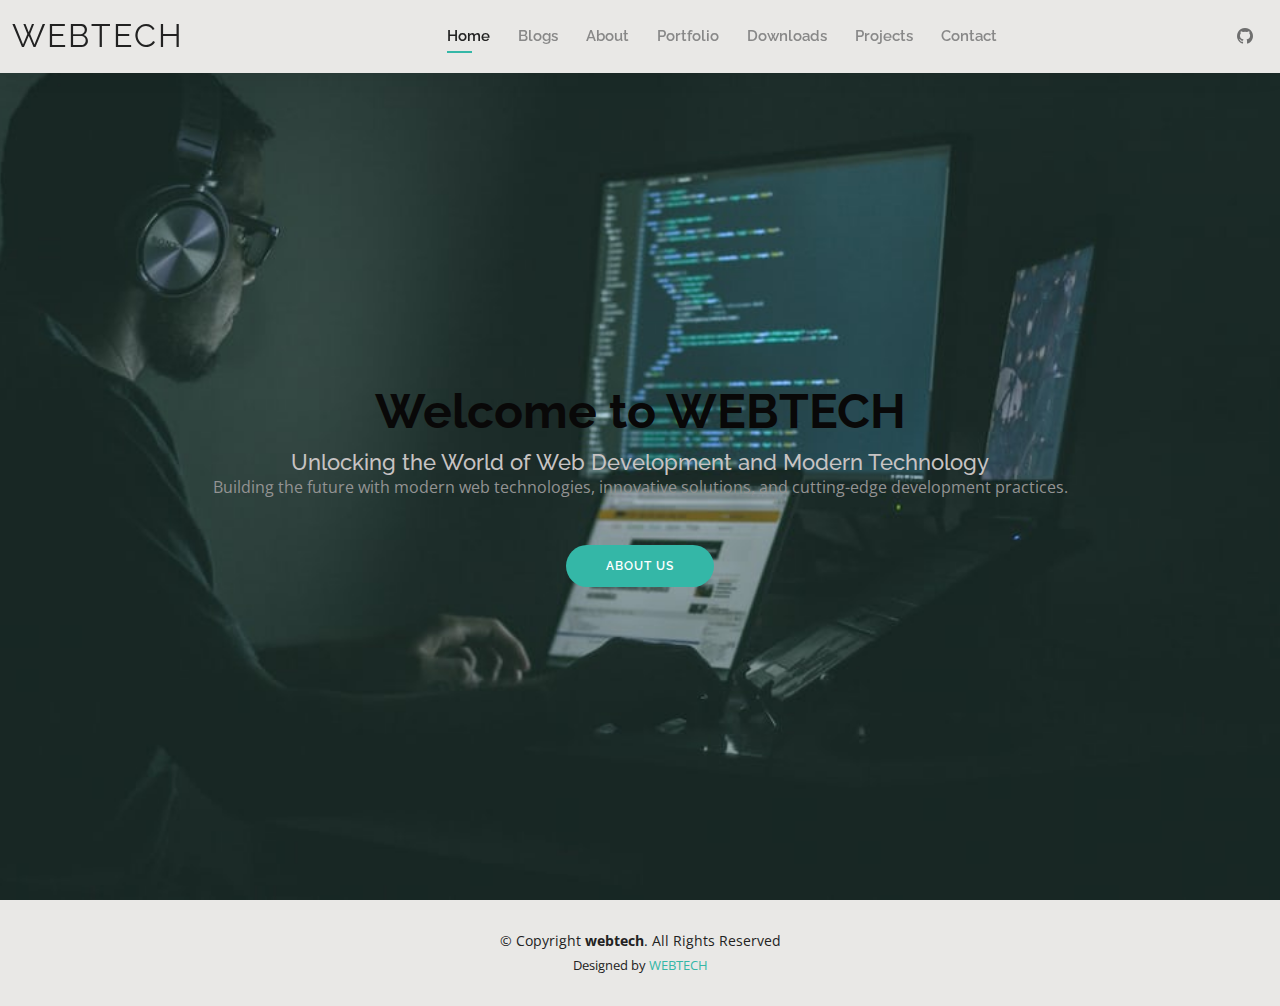
<file: index.html>
<!DOCTYPE html>
<html lang="en">

<head>
  <meta charset="utf-8">
  <meta content="width=device-width, initial-scale=1.0" name="viewport">

  <title>webtech</title>
  <meta content="" name="description">
  <meta content="" name="keywords">

  <!-- Favicons -->
  <link href="assets/img/logo1.jpg" rel="icon">
  <!-- <link href="assets/img/apple-touch-icon.png" rel="apple-touch-icon"> -->

  <!-- Google Fonts -->
  <link href="https://fonts.googleapis.com/css?family=Open+Sans:300,300i,400,400i,600,600i,700,700i|Raleway:300,300i,400,400i,500,500i,600,600i,700,700i|Poppins:300,300i,400,400i,500,500i,600,600i,700,700i" rel="stylesheet">

  <!-- Vendor CSS Files -->
  <link href="assets/vendor/aos/aos.css" rel="stylesheet">
  <link href="assets/vendor/bootstrap/css/bootstrap.min.css" rel="stylesheet">
  <link href="assets/vendor/bootstrap-icons/bootstrap-icons.css" rel="stylesheet">
  <link href="assets/vendor/boxicons/css/boxicons.min.css" rel="stylesheet">
  <link href="assets/vendor/glightbox/css/glightbox.min.css" rel="stylesheet">
  <link href="assets/vendor/swiper/swiper-bundle.min.css" rel="stylesheet">

  <!-- Template Main CSS File -->
  <link href="assets/css/style.css" rel="stylesheet">
</head>

<body>

  <!-- ======= Header ======= -->
  <header id="header" class="fixed-top">
    <div class="container-fluid d-flex justify-content-between align-items-center">

      <h1 class="logo me-auto me-lg-0"><a href="index.html">webtech</a></h1>

      <nav id="navbar" class="navbar order-last order-lg-0">
        <ul>
          <li><a class="active" href="index.html">Home</a></li>
          <li><a href="Blogs.html">Blogs</a></li>
          <li><a href="about.html">About</a></li>
          <li><a href="Portfolio.html">Portfolio</a></li>
          <!-- <li><a href="resume.html">Resume</a></li> -->
          <li><a href="Downloads.html">Downloads</a></li>
          <li><a href="Projects.html">Projects</a></li>
          <!-- <li><a  href="Resource.html">Resource</a></li> -->
          <li><a href="contact.html">Contact</a></li>
        </ul>
        <i class="bi bi-list mobile-nav-toggle"></i>
      </nav><!-- .navbar -->

      <div class="header-social-links">
        <!-- <a href="#" class="twitter"><i class="bi bi-twitter"></i></a>
        <a href="#" class="facebook"><i class="bi bi-facebook"></i></a>
        <a href="#" class="instagram"><i class="bi bi-instagram"></i></a>
        <a href="#" class="linkedin"><i class="bi bi-linkedin"></i></i></a> -->
        <a href="https://github.com/webtech781" target="_blank" class="github"><i class="bi bi-github"></i></i></a>
      </div>

    </div>

  </header><!-- End Header -->

  <!-- ======= Hero Section ======= -->
  <section id="hero" class="d-flex align-items-center">
    <div class="container d-flex flex-column align-items-center">
      <h1>Welcome to WEBTECH</h1>
      <h2>Unlocking the World of Web Development and Modern Technology</h2>
      <p class="t-p">Building the future with modern web technologies, innovative solutions, and cutting-edge development practices.</p>
      <!-- <a href="about.html" class="btn-about">Learn More</a> -->
       <a href="about.html" class="btn-get-started">About Us</a>
    </div>
  </section>

  <!-- ======= Footer ======= -->
  <footer id="footer">
    <div class="container">
      <div class="copyright">
        &copy; Copyright <strong><span>webtech</span></strong>. All Rights Reserved
      </div>
      <div class="credits">
        Designed by <a href="https://github.com/webtech781" target="_blank">WEBTECH</a>
      </div>
    </div>
  </footer><!-- End  Footer -->

  <div id="preloader"></div>
  <a href="#" class="back-to-top d-flex align-items-center justify-content-center"><i class="bi bi-arrow-up-short"></i></a>

  <!-- Vendor JS Files -->
  <script src="assets/vendor/purecounter/purecounter_vanilla.js"></script>
  <script src="assets/vendor/aos/aos.js"></script>
  <script src="assets/vendor/bootstrap/js/bootstrap.bundle.min.js"></script>
  <script src="assets/vendor/glightbox/js/glightbox.min.js"></script>
  <script src="assets/vendor/isotope-layout/isotope.pkgd.min.js"></script>
  <script src="assets/vendor/swiper/swiper-bundle.min.js"></script>
  <script src="assets/vendor/waypoints/noframework.waypoints.js"></script>
  <script src="assets/vendor/php-email-form/validate.js"></script>

  <!-- Template Main JS File -->
  <script src="assets/js/main.js"></script>

</body>

</html>
</file>
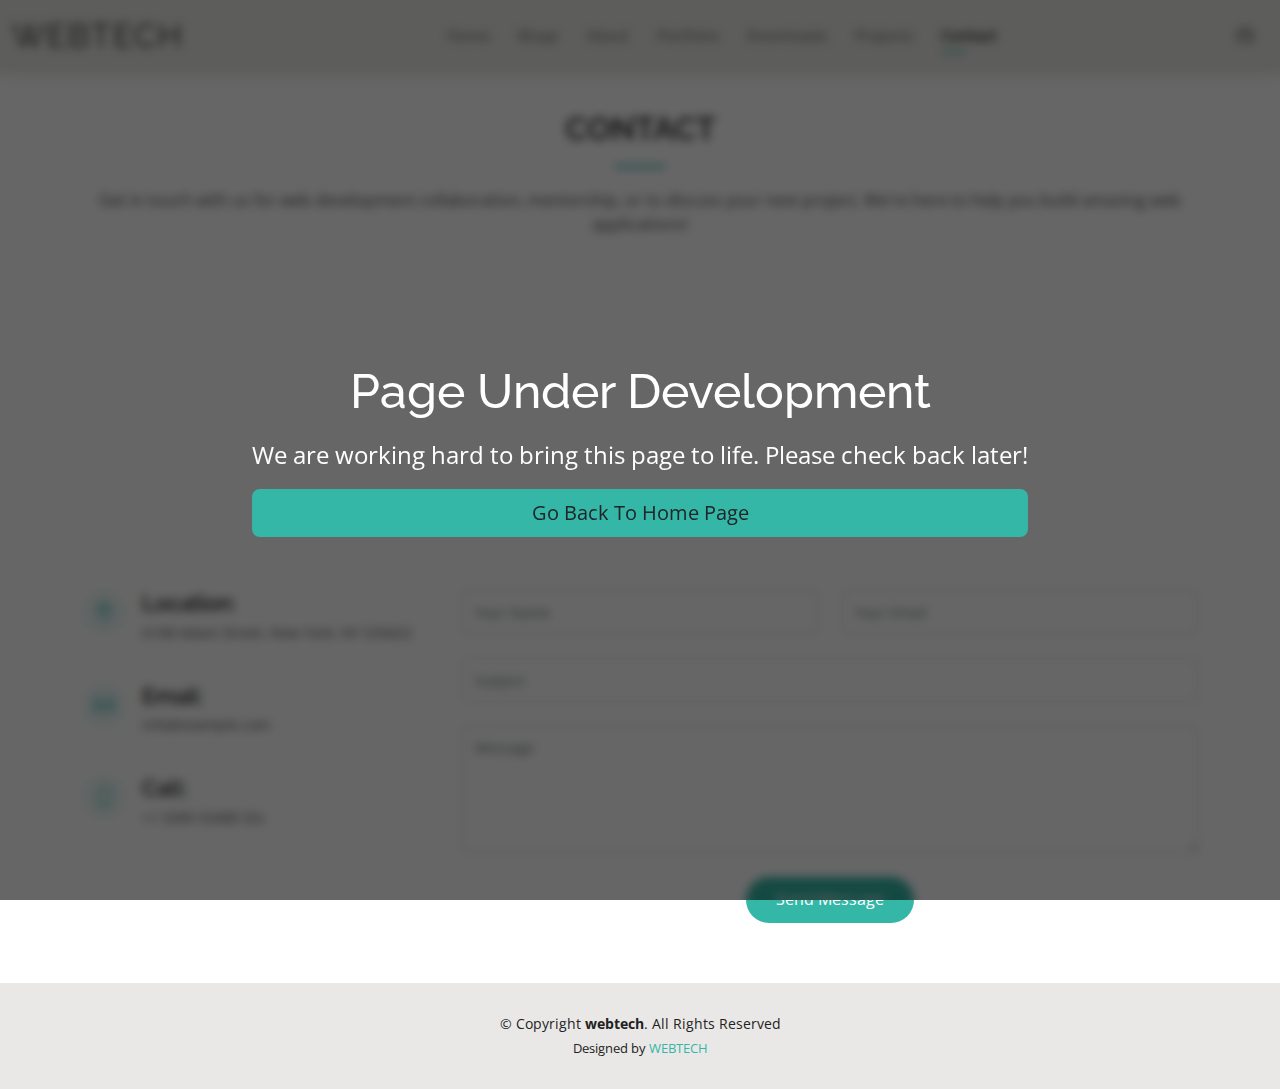
<file: contact.html>
<!DOCTYPE html>
<html lang="en">

<head>
  <meta charset="utf-8">
  <meta content="width=device-width, initial-scale=1.0" name="viewport">

  <title>Contact - webtech</title>
  <meta content="" name="description">
  <meta content="" name="keywords">

  <!-- Favicons -->
  <link href="assets/img/logo1.jpg" rel="icon">
  <!-- <link href="assets/img/apple-touch-icon.png" rel="apple-touch-icon"> -->

  <!-- Google Fonts -->
  <link href="https://fonts.googleapis.com/css?family=Open+Sans:300,300i,400,400i,600,600i,700,700i|Raleway:300,300i,400,400i,500,500i,600,600i,700,700i|Poppins:300,300i,400,400i,500,500i,600,600i,700,700i" rel="stylesheet">

  <!-- Vendor CSS Files -->
  <link href="assets/vendor/aos/aos.css" rel="stylesheet">
  <link href="assets/vendor/bootstrap/css/bootstrap.min.css" rel="stylesheet">
  <link href="assets/vendor/bootstrap-icons/bootstrap-icons.css" rel="stylesheet">
  <link href="assets/vendor/boxicons/css/boxicons.min.css" rel="stylesheet">
  <link href="assets/vendor/glightbox/css/glightbox.min.css" rel="stylesheet">
  <link href="assets/vendor/swiper/swiper-bundle.min.css" rel="stylesheet">

  <!-- Template Main CSS File -->
  <link href="assets/css/style.css" rel="stylesheet">

  <link rel="stylesheet" href="assets/css/disable.css">
</head>

<body >

  <!-- ======= Header ======= -->
  <header id="header" class="fixed-top">
    <div class="container-fluid d-flex justify-content-between align-items-center">

      <h1 class="logo me-auto me-lg-0"><a href="index.html">webtech</a></h1>
      <!-- Uncomment below if you prefer to use an image logo -->
      <!-- <a href="index.html" class="logo"><img src="assets/img/logo.png" alt="" class="img-fluid"></a>-->

      <nav id="navbar" class="navbar order-last order-lg-0">
        <ul>
          <li><a href="index.html">Home</a></li>
          <li><a href="Blogs.html">Blogs</a></li>
          <li><a href="about.html">About</a></li>
          <li><a href="Portfolio.html">Portfolio</a></li>
          <!-- <li><a href="resume.html">Resume</a></li> -->
          <li><a  href="Downloads.html">Downloads</a></li>
          <li><a href="Projects.html">Projects</a></li>
          <li><a class="active" href="contact.html">Contact</a></li>
        </ul>
        <i class="bi bi-list mobile-nav-toggle"></i>
      </nav><!-- .navbar -->

      <div class="header-social-links">
        <!-- <a href="#" class="twitter"><i class="bi bi-twitter"></i></a>
        <a href="#" class="facebook"><i class="bi bi-facebook"></i></a>
        <a href="#" class="instagram"><i class="bi bi-instagram"></i></a>
        <a href="#" class="linkedin"><i class="bi bi-linkedin"></i></i></a> -->
        <a href="https://github.com/webtech781" target="_blank" class="github"><i class="bi bi-github"></i></i></a>
      </div>

    </div>

  </header><!-- End Header -->

  <main id="main">

    <!-- ======= Contact Section ======= -->
    <section id="contact" class="contact">
      <div class="container" data-aos="fade-up">

        <div class="section-title">
          <h2>Contact</h2>
          <p>Get in touch with us for web development collaboration, mentorship, or to discuss your next project. We're here to help you build amazing web applications!</p>
        </div>

        <div>
          <iframe style="border:0; width: 100%; height: 270px;" src="https://www.google.com/maps/embed?pb=!1m14!1m8!1m3!1d12097.433213460943!2d-74.0062269!3d40.7101282!3m2!1i1024!2i768!4f13.1!3m3!1m2!1s0x0%3A0xb89d1fe6bc499443!2sDowntown+Conference+Center!5e0!3m2!1smk!2sbg!4v1539943755621" frameborder="0" allowfullscreen></iframe>
        </div>

        <div class="row mt-5">

          <div class="col-lg-4">
            <div class="info">
              <div class="address">
                <i class="bi bi-geo-alt"></i>
                <h4>Location:</h4>
                <p>A108 Adam Street, New York, NY 535022</p>
              </div>

              <div class="email">
                <i class="bi bi-envelope"></i>
                <h4>Email:</h4>
                <p>info@example.com</p>
              </div>

              <div class="phone">
                <i class="bi bi-phone"></i>
                <h4>Call:</h4>
                <p>+1 5589 55488 55s</p>
              </div>

            </div>

          </div>

          <div class="col-lg-8 mt-5 mt-lg-0">

            <form action="forms/contact.php" method="post" role="form" class="php-email-form">
              <div class="row">
                <div class="col-md-6 form-group">
                  <input type="text" name="name" class="form-control" id="name" placeholder="Your Name" required>
                </div>
                <div class="col-md-6 form-group mt-3 mt-md-0">
                  <input type="email" class="form-control" name="email" id="email" placeholder="Your Email" required>
                </div>
              </div>
              <div class="form-group mt-3">
                <input type="text" class="form-control" name="subject" id="subject" placeholder="Subject" required>
              </div>
              <div class="form-group mt-3">
                <textarea class="form-control" name="message" rows="5" placeholder="Message" required></textarea>
              </div>
              <div class="my-3">
                <div class="loading">Loading</div>
                <div class="error-message"></div>
                <div class="sent-message">Your message has been sent. Thank you!</div>
              </div>
              <div class="text-center"><button type="submit">Send Message</button></div>
            </form>

          </div>

        </div>

      </div>
    </section><!-- End Contact Section -->
    
     
    <!-- Add this overlay div -->
    <div id="overlay">
      <div class="overlay-content">
        <h1>Page Under Development</h1>
        <p>We are working hard to bring this page to life. Please check back later!</p>
        <a href="index.html" class="btn btn-pm-color btn-lg w-100">Go Back To Home Page</a>
      </div>
    </div>


  </main><!-- End #main -->

  <!-- ======= Footer ======= -->
  <footer id="footer">
    <div class="container">
      <div class="copyright">
        &copy; Copyright <strong><span>webtech</span></strong>. All Rights Reserved
      </div>
      <div class="credits">
        Designed by <a href="https://github.com/webtech781" target="_blank">WEBTECH</a>
      </div>
    </div>
  </footer><!-- End  Footer -->

  <div id="preloader"></div>
  <a href="#" class="back-to-top d-flex align-items-center justify-content-center"><i class="bi bi-arrow-up-short"></i></a>

  <script>
    // document.querySelectorAll('style, link[rel="stylesheet"]').forEach(e => e.remove());
    // document.body.classList.add('under-development');
  </script>

  <!-- Vendor JS Files -->
  <script src="assets/vendor/purecounter/purecounter_vanilla.js"></script>
  <script src="assets/vendor/aos/aos.js"></script>
  <script src="assets/vendor/bootstrap/js/bootstrap.bundle.min.js"></script>
  <script src="assets/vendor/glightbox/js/glightbox.min.js"></script>
  <script src="assets/vendor/isotope-layout/isotope.pkgd.min.js"></script>
  <script src="assets/vendor/swiper/swiper-bundle.min.js"></script>
  <script src="assets/vendor/waypoints/noframework.waypoints.js"></script>
  <script src="assets/vendor/php-email-form/validate.js"></script>

  <!-- Template Main JS File -->
  <script src="assets/js/main.js"></script>

</body>

</html>
</file>
<file: assets/css/style.css>
:root{
  --btn-maincolor:#34b7a7;
  --btn-secncolor:#5ea59d;
  --background-color: #ffffff; 
  /* --default-color: #444444;  */
  --default-color: #939393; 
  --heading-color: #222222; 
  --surface-color: #ffffff; 
  --contrast-color: #ffffff; 

}

body {
  font-family: "Open Sans", sans-serif;
  color: #444444;
}

a {
  color: #34b7a7;
  text-decoration: none;
}

a:hover {
  color: #51cdbe;
  text-decoration: none;
}

h1,
h2,
h3,
h4,
h5,
h6 {
  font-family: "Raleway", sans-serif;
}

#main {
  margin-top: 50px;
}

@media (max-width: 992px) {
  #main {
    margin-top: 30px;
  }
}

/*--------------------------------------------------------------
# Preloader
--------------------------------------------------------------*/
#preloader {
  position: fixed;
  top: 0;
  left: 0;
  right: 0;
  bottom: 0;
  z-index: 9999;
  overflow: hidden;
  background: #fff;
}

#preloader:before {
  content: "";
  position: fixed;
  top: calc(50% - 30px);
  left: calc(50% - 30px);
  border: 6px solid #34b7a7;
  border-top-color: #dcf5f2;
  border-radius: 50%;
  width: 60px;
  height: 60px;
  animation: animate-preloader 1s linear infinite;
}

@keyframes animate-preloader {
  0% {
    transform: rotate(0deg);
  }

  100% {
    transform: rotate(360deg);
  }
}

/*--------------------------------------------------------------
# Back to top button
--------------------------------------------------------------*/
.back-to-top {
  position: fixed;
  visibility: hidden;
  opacity: 0;
  right: 15px;
  bottom: 15px;
  z-index: 996;
  background: #34b7a7;
  width: 40px;
  height: 40px;
  border-radius: 50px;
  transition: all 0.4s;
}

.back-to-top i {
  font-size: 24px;
  color: #fff;
  line-height: 0;
}

.back-to-top:hover {
  background: #49cbbb;
  color: #fff;
}

.back-to-top.active {
  visibility: visible;
  opacity: 1;
}

/*--------------------------------------------------------------
# Header
--------------------------------------------------------------*/
#header {
  background: #e9e8e6;
  box-shadow: 0px 0px 25px 0 rgba(0, 0, 0, 0.08);
  z-index: 997;
  padding: 15px 0;
}

#header .logo {
  font-size: 32px;
  margin: 0;
  padding: 0;
  line-height: 1;
  font-weight: 400;
  letter-spacing: 2px;
  text-transform: uppercase;
}

#header .logo a {
  color: #222222;
}

#header .logo img {
  max-height: 40px;
}

@media (max-width: 992px) {
  #header .logo {
    font-size: 28px;
  }
}

/*--------------------------------------------------------------
# Header Social Links
--------------------------------------------------------------*/
.header-social-links {
  padding-right: 15px;
}

.header-social-links a {
  color: #6f6f6f;
  padding-left: 6px;
  display: inline-block;
  line-height: 0px;
  transition: 0.3s;
  font-size: 16px;
}

.header-social-links a:hover {
  color: #34b7a7;
}

/*--------------------------------------------------------------
# Navigation Menu
--------------------------------------------------------------*/
/**
* Desktop Navigation 
*/
.navbar {
  padding: 0;
}

.navbar ul {
  margin: 0;
  padding: 0;
  display: flex;
  list-style: none;
  align-items: center;
}

.navbar li {
  position: relative;
  padding: 10px 0 10px 28px;
}

.navbar a,
.navbar a:focus {
  display: flex;
  align-items: center;
  justify-content: space-between;
  font-family: "Raleway", sans-serif;
  font-size: 15px;
  font-weight: 600;
  color: #888888;
  white-space: nowrap;
  transition: 0.3s;
  position: relative;
}

.navbar a i,
.navbar a:focus i {
  font-size: 12px;
  line-height: 0;
  margin-left: 5px;
}

.navbar>ul>li>a:before {
  content: "";
  position: absolute;
  width: 0;
  height: 2px;
  bottom: -5px;
  left: 0;
  background-color: #34b7a7;
  visibility: hidden;
  width: 0px;
  transition: all 0.3s ease-in-out 0s;
}

.navbar a:hover:before,
.navbar li:hover>a:before,
.navbar .active:before {
  visibility: visible;
  width: 25px;
}

.navbar a:hover,
.navbar .active,
.navbar .active:focus,
.navbar li:hover>a {
  color: #222222;
}

.navbar .dropdown ul {
  display: block;
  position: absolute;
  left: 14px;
  top: calc(100% + 30px);
  margin: 0;
  padding: 10px 0;
  z-index: 99;
  opacity: 0;
  visibility: hidden;
  background: #fff;
  box-shadow: 0px 0px 30px rgba(127, 137, 161, 0.25);
  transition: 0.3s;
  border-radius: 4px;
}

.navbar .dropdown ul li {
  min-width: 200px;
  padding: 0;
}

.navbar .dropdown ul a {
  padding: 10px 20px;
  font-size: 15px;
  text-transform: none;
  font-weight: 600;
}

.navbar .dropdown ul a i {
  font-size: 12px;
}

.navbar .dropdown ul a:hover,
.navbar .dropdown ul .active:hover,
.navbar .dropdown ul li:hover>a {
  color: #34b7a7;
}

.navbar .dropdown:hover>ul {
  opacity: 1;
  top: 100%;
  visibility: visible;
}

.navbar .dropdown .dropdown ul {
  top: 0;
  left: calc(100% - 30px);
  visibility: hidden;
}

.navbar .dropdown .dropdown:hover>ul {
  opacity: 1;
  top: 0;
  left: 100%;
  visibility: visible;
}

@media (max-width: 1366px) {
  .navbar .dropdown .dropdown ul {
    left: -90%;
  }

  .navbar .dropdown .dropdown:hover>ul {
    left: -100%;
  }
}

/**
* Mobile Navigation 
*/
.mobile-nav-toggle {
  color: #222222;
  font-size: 28px;
  cursor: pointer;
  display: none;
  line-height: 0;
  transition: 0.5s;
}

.mobile-nav-toggle.bi-x {
  color: #fff;
}

@media (max-width: 991px) {
  .mobile-nav-toggle {
    display: block;
  }

  .navbar ul {
    display: none;
  }
}

.navbar-mobile {
  position: fixed;
  overflow: hidden;
  top: 0;
  right: 0;
  left: 0;
  bottom: 0;
  background: rgba(9, 9, 9, 0.9);
  transition: 0.3s;
  z-index: 999;
}

.navbar-mobile .mobile-nav-toggle {
  position: absolute;
  top: 15px;
  right: 15px;
}

.navbar-mobile ul {
  display: block;
  position: absolute;
  top: 55px;
  right: 15px;
  bottom: 15px;
  left: 15px;
  padding: 10px 0;
  border-radius: 10px;
  background-color: #fff;
  overflow-y: auto;
  transition: 0.3s;
}

.navbar-mobile a,
.navbar-mobile a:focus {
  font-size: 15px;
  padding-right: 15px;
  color: #222222;
}

.navbar-mobile a:hover,
.navbar-mobile .active,
.navbar-mobile li:hover>a {
  color: #34b7a7;
}

.navbar-mobile .getstarted,
.navbar-mobile .getstarted:focus {
  margin: 15px;
}

.navbar-mobile .dropdown ul {
  position: static;
  display: none;
  margin: 10px 20px;
  padding: 10px 0;
  z-index: 99;
  opacity: 1;
  visibility: visible;
  background: #fff;
  box-shadow: 0px 0px 30px rgba(127, 137, 161, 0.25);
}

.navbar-mobile .dropdown ul li {
  min-width: 200px;
}

.navbar-mobile .dropdown ul a {
  padding: 10px 20px;
}

.navbar-mobile .dropdown ul a i {
  font-size: 12px;
}

.navbar-mobile .dropdown ul a:hover,
.navbar-mobile .dropdown ul .active:hover,
.navbar-mobile .dropdown ul li:hover>a {
  color: #34b7a7;
}

.navbar-mobile .dropdown>.dropdown-active {
  display: block;
}

/*--------------------------------------------------------------
# Hero Section
--------------------------------------------------------------*/
#hero {
  width: 100%;
  height: 100vh;
  background: url("../img/hero-bg.jpg") top right;
  background-size: cover;
}

#hero .container {
  padding-top: 70px;
  position: relative;
}

@media (max-width: 992px) {
  #hero .container {
    padding-top: 58px;
  }
}

#hero h1 {
  margin: 0;
  font-size: 48px;
  font-weight: 700;
  line-height: 56px;
  color: #090808;
}

#hero h2 {
  color: #c7c3c3;
  margin: 10px 0 0 0;
  font-size: 22px;
}

#hero .btn-blogs {
  font-family: "Raleway", sans-serif;
  text-transform: uppercase;
  font-weight: 600;
  font-size: 12px;
  letter-spacing: 1px;
  display: inline-block;
  padding: 12px 40px;
  border-radius: 50px;
  transition: 0.5s;
  margin-top: 30px;
  color: #fff;
  background: #34b7a7;
}

#hero .btn-blogs:hover {
  background: #3dc8b7;
}

@media (min-width: 1024px) {
  #hero {
    background-attachment: fixed;
  }
}

@media (max-width: 992px) {
  #hero:before {
    content: "";
    background: rgba(255, 255, 255, 0.3);
    position: absolute;
    bottom: 0;
    top: 0;
    left: 0;
    right: 0;
  }

  #hero h1 {
    font-size: 28px;
    line-height: 36px;
  }

  #hero h2 {
    font-size: 18px;
    line-height: 24px;
  }
}

/*--------------------------------------------------------------
# Sections General
--------------------------------------------------------------*/
section {
  padding: 60px 0;
}

.section-bg {
  background-color: #e7f8f6;
}

.section-title {
  text-align: center;
  padding-bottom: 30px;
}

.section-title h2 {
  font-size: 32px;
  font-weight: bold;
  text-transform: uppercase;
  margin-bottom: 20px;
  padding-bottom: 20px;
  position: relative;
}

.section-title h2::after {
  content: "";
  position: absolute;
  display: block;
  width: 50px;
  height: 3px;
  background: #34b7a7;
  bottom: 0;
  left: calc(50% - 25px);
}

.section-title p {
  margin-bottom: 0;
}

/*--------------------------------------------------------------
# Cta
--------------------------------------------------------------*/
.cta {
  background: linear-gradient(rgba(0, 0, 0, 0.6), rgba(0, 0, 0, 0.6)), url("../img/bg-1.jpg") fixed center center;
  background-size: cover;
  padding: 80px 0;
}

.cta h3 {
  color: #fff;
  font-size: 28px;
  font-weight: 700;
}

.cta p {
  color: #fff;
}

.cta .cta-btn {
  font-family: "Raleway", sans-serif;
  text-transform: uppercase;
  font-weight: 500;
  font-size: 16px;
  letter-spacing: 1px;
  display: inline-block;
  padding: 8px 20px;
  border-radius: 2px;
  transition: 0.5s;
  margin: 10px;
  border: 2px solid #fff;
  color: #fff;
}

.cta .cta-btn:hover {
  background: #34b7a7;
  border: 2px solid #34b7a7;
}

@media (max-width: 1024px) {
  .cta {
    background-attachment: scroll;
  }
}

@media (min-width: 769px) {
  .cta .cta-btn-container {
    display: flex;
    align-items: center;
    justify-content: flex-end;
  }
}

/*--------------------------------------------------------------
# About
--------------------------------------------------------------*/
.about .content h3 {
  font-weight: 700;
  font-size: 26px;
  color: #555555;
}

.about .content ul {
  list-style: none;
  padding: 0;
}

.about .content ul li {
  padding-bottom: 10px;
}

.about .content ul i {
  font-size: 20px;
  padding-right: 2px;
  color: #34b7a7;
}

.about .content p:last-child {
  margin-bottom: 0;
}

/*--------------------------------------------------------------
# Skills
--------------------------------------------------------------*/
.skills .progress {
  height: 60px;
  display: block;
  background: none;
  border-radius: 0;
}

.skills .progress .skill {
  padding: 10px 0;
  margin: 0 0 6px 0;
  text-transform: uppercase;
  display: block;
  font-weight: 600;
  font-family: "Poppins", sans-serif;
  color: #222222;
}

.skills .progress .skill .val {
  float: right;
  font-style: normal;
}

.skills .progress-bar-wrap {
  background: #f3f3f3;
}

.skills .progress-bar {
  width: 1px;
  height: 10px;
  transition: 0.9s;
  background-color: #34b7a7;
}

/*--------------------------------------------------------------
# Facts
--------------------------------------------------------------*/
.facts .counters span {
  font-size: 48px;
  display: block;
  color: #34b7a7;
}

.facts .counters p {
  padding: 0;
  margin: 0 0 20px 0;
  font-family: "Raleway", sans-serif;
  font-size: 14px;
}

/*--------------------------------------------------------------
# Testimonials
--------------------------------------------------------------*/
.testimonials .section-header {
  margin-bottom: 40px;
}

.testimonials .testimonials-carousel,
.testimonials .testimonials-slider {
  overflow: hidden;
}

.testimonials .testimonial-item {
  text-align: center;
}

.testimonials .testimonial-item .testimonial-img {
  width: 120px;
  border-radius: 50%;
  border: 4px solid #fff;
  margin: 0 auto;
}

.testimonials .testimonial-item h3 {
  font-size: 20px;
  font-weight: bold;
  margin: 10px 0 5px 0;
  color: #111;
}

.testimonials .testimonial-item h4 {
  font-size: 14px;
  color: #999;
  margin: 0 0 15px 0;
}

.testimonials .testimonial-item .quote-icon-left,
.testimonials .testimonial-item .quote-icon-right {
  color: #c8efea;
  font-size: 26px;
}

.testimonials .testimonial-item .quote-icon-left {
  display: inline-block;
  left: -5px;
  position: relative;
}

.testimonials .testimonial-item .quote-icon-right {
  display: inline-block;
  right: -5px;
  position: relative;
  top: 10px;
}

.testimonials .testimonial-item p {
  font-style: italic;
  margin: 0 auto 15px auto;
}

@media (min-width: 992px) {
  .testimonials .testimonial-item p {
    width: 80%;
  }
}

.testimonials .swiper-pagination {
  margin-top: 20px;
  position: relative;
}

.testimonials .swiper-pagination .swiper-pagination-bullet {
  width: 12px;
  height: 12px;
  background-color: #fff;
  opacity: 1;
  border: 1px solid #34b7a7;
}

.testimonials .swiper-pagination .swiper-pagination-bullet-active {
  background-color: #34b7a7;
}

/*--------------------------------------------------------------
# Resume
--------------------------------------------------------------*/
.resume .resume-title {
  font-size: 26px;
  font-weight: 400;
  margin-top: 20px;
  margin-bottom: 20px;
  color: #222222;
}

.resume .resume-item {
  padding: 0 0 20px 20px;
  margin-top: -2px;
  border-left: 2px solid #34b7a7;
  position: relative;
}

.resume .resume-item h4 {
  line-height: 18px;
  font-size: 18px;
  font-weight: 600;
  font-family: "Poppins", sans-serif;
  color: #1d685f;
  margin-bottom: 10px;
}

.resume .resume-item h5 {
  font-size: 16px;
  background: #effbf9;
  padding: 5px 15px;
  display: inline-block;
  font-weight: 600;
  margin-bottom: 10px;
  color: #34b7a7;
}

.resume .resume-item ul {
  padding-left: 20px;
}

.resume .resume-item ul li {
  padding-bottom: 10px;
}

.resume .resume-item:last-child {
  padding-bottom: 0;
}

.resume .resume-item::before {
  content: "";
  position: absolute;
  width: 16px;
  height: 16px;
  border-radius: 50px;
  left: -9px;
  top: 0;
  background: #fff;
  border: 2px solid #34b7a7;
}

/*--------------------------------------------------------------
# Services
--------------------------------------------------------------*/
.services .icon-box {
  text-align: center;
  padding: 70px 20px 80px 20px;
  transition: all ease-in-out 0.3s;
  background: #fff;
  box-shadow: 0px 0 35px 0 rgba(0, 0, 0, 0.08);
}

.services .icon-box .icon {
  margin: 0 auto;
  width: 100px;
  height: 100px;
  display: flex;
  align-items: center;
  justify-content: center;
  transition: ease-in-out 0.3s;
  position: relative;
}

.services .icon-box .icon i {
  font-size: 36px;
  transition: 0.5s;
  position: relative;
}

.services .icon-box .icon svg {
  position: absolute;
  top: 0;
  left: 0;
}

.services .icon-box .icon svg path {
  transition: 0.5s;
  fill: #f5f5f5;
}

.services .icon-box h4 {
  font-weight: 600;
  margin: 10px 0 15px 0;
  font-size: 22px;
}

.services .icon-box h4 a {
  color: #222222;
  transition: ease-in-out 0.3s;
}

.services .icon-box p {
  line-height: 24px;
  font-size: 14px;
  margin-bottom: 0;
}

.services .iconbox-blue i {
  color: #47aeff;
}

.services .iconbox-blue:hover .icon i {
  color: #fff;
}

.services .iconbox-blue:hover .icon path {
  fill: #47aeff;
}

.services .iconbox-orange i {
  color: #ffa76e;
}

.services .iconbox-orange:hover .icon i {
  color: #fff;
}

.services .iconbox-orange:hover .icon path {
  fill: #ffa76e;
}

.services .iconbox-pink i {
  color: #e80368;
}

.services .iconbox-pink:hover .icon i {
  color: #fff;
}

.services .iconbox-pink:hover .icon path {
  fill: #e80368;
}

.services .iconbox-yellow i {
  color: #ffbb2c;
}

.services .iconbox-yellow:hover .icon i {
  color: #fff;
}

.services .iconbox-yellow:hover .icon path {
  fill: #ffbb2c;
}

.services .iconbox-red i {
  color: #ff5828;
}

.services .iconbox-red:hover .icon i {
  color: #fff;
}

.services .iconbox-red:hover .icon path {
  fill: #ff5828;
}

.services .iconbox-teal i {
  color: #11dbcf;
}

.services .iconbox-teal:hover .icon i {
  color: #fff;
}

.services .iconbox-teal:hover .icon path {
  fill: #11dbcf;
}

/*--------------------------------------------------------------
# Portfolio
--------------------------------------------------------------*/
.portfolio .portfolio-item {
  margin-bottom: 30px;
}

.portfolio #portfolio-flters {
  padding: 0;
  margin: 0 auto 20px auto;
  list-style: none;
  text-align: center;
}

.portfolio #portfolio-flters li {
  cursor: pointer;
  display: inline-block;
  padding: 8px 16px 10px 16px;
  font-size: 13px;
  font-weight: 500;
  line-height: 1;
  text-transform: uppercase;
  color: #444444;
  margin-bottom: 5px;
  transition: all 0.3s ease-in-out;
  border-radius: 50px;
}

.portfolio #portfolio-flters li:hover,
.portfolio #portfolio-flters li.filter-active {
  color: #fff;
  background: #34b7a7;
}

.portfolio #portfolio-flters li:last-child {
  margin-right: 0;
}

.portfolio .portfolio-wrap {
  transition: 0.3s;
  position: relative;
  overflow: hidden;
  z-index: 1;
  background: rgba(34, 34, 34, 0.6);
}

.portfolio .portfolio-wrap::before {
  content: "";
  background: rgba(34, 34, 34, 0.6);
  position: absolute;
  left: 0;
  right: 0;
  top: 0;
  bottom: 0;
  transition: all ease-in-out 0.3s;
  z-index: 2;
  opacity: 0;
}

.portfolio .portfolio-wrap img {
  transition: all ease-in-out 0.3s;
}

.portfolio .portfolio-wrap .portfolio-info {
  opacity: 0;
  position: absolute;
  top: 0;
  left: 0;
  right: 0;
  bottom: 0;
  z-index: 3;
  transition: all ease-in-out 0.3s;
  display: flex;
  flex-direction: column;
  justify-content: flex-end;
  align-items: flex-start;
  padding: 20px;
}

.portfolio .portfolio-wrap .portfolio-info h4 {
  font-size: 20px;
  color: #fff;
  font-weight: 600;
}

.portfolio .portfolio-wrap .portfolio-info p {
  color: rgba(255, 255, 255, 0.7);
  font-size: 14px;
  text-transform: uppercase;
  padding: 0;
  margin: 0;
  font-style: italic;
}

.portfolio .portfolio-wrap .portfolio-links {
  text-align: center;
  z-index: 4;
}

.portfolio .portfolio-wrap .portfolio-links a {
  color: #fff;
  margin: 0 5px 0 0;
  font-size: 28px;
  display: inline-block;
  transition: 0.3s;
}

.portfolio .portfolio-wrap .portfolio-links a:hover {
  color: #78d9cd;
}

.portfolio .portfolio-wrap:hover::before {
  opacity: 1;
}

.portfolio .portfolio-wrap:hover img {
  transform: scale(1.2);
}

.portfolio .portfolio-wrap:hover .portfolio-info {
  opacity: 1;
}

/*--------------------------------------------------------------
# Portfolio Details
--------------------------------------------------------------*/
.portfolio-details {
  padding-top: 0;
}

.portfolio-details .portfolio-details-slider img {
  width: 100%;
}

.portfolio-details .portfolio-details-slider .swiper-pagination {
  margin-top: 20px;
  position: relative;
}

.portfolio-details .portfolio-details-slider .swiper-pagination .swiper-pagination-bullet {
  width: 12px;
  height: 12px;
  background-color: #fff;
  opacity: 1;
  border: 1px solid #34b7a7;
}

.portfolio-details .portfolio-details-slider .swiper-pagination .swiper-pagination-bullet-active {
  background-color: #34b7a7;
}

.portfolio-details .portfolio-info {
  padding: 30px;
  box-shadow: 0px 0 30px rgba(34, 34, 34, 0.08);
}

.portfolio-details .portfolio-info h3 {
  font-size: 22px;
  font-weight: 700;
  margin-bottom: 20px;
  padding-bottom: 20px;
  border-bottom: 1px solid #eee;
}

.portfolio-details .portfolio-info ul {
  list-style: none;
  padding: 0;
  font-size: 15px;
}

.portfolio-details .portfolio-info ul li+li {
  margin-top: 10px;
}

.portfolio-details .portfolio-description {
  padding-top: 30px;
}

.portfolio-details .portfolio-description h2 {
  font-size: 26px;
  font-weight: 700;
  margin-bottom: 20px;
}

.portfolio-details .portfolio-description p {
  padding: 0;
}

/*--------------------------------------------------------------
# Contact
--------------------------------------------------------------*/
.contact .info {
  width: 100%;
  background: #fff;
}

.contact .info i {
  font-size: 20px;
  color: #34b7a7;
  float: left;
  width: 44px;
  height: 44px;
  background: #effbf9;
  display: flex;
  justify-content: center;
  align-items: center;
  border-radius: 50px;
  transition: all 0.3s ease-in-out;
}

.contact .info h4 {
  padding: 0 0 0 60px;
  font-size: 22px;
  font-weight: 600;
  margin-bottom: 5px;
  color: #222222;
}

.contact .info p {
  padding: 0 0 0 60px;
  margin-bottom: 0;
  font-size: 14px;
  color: #555555;
}

.contact .info .email,
.contact .info .phone {
  margin-top: 40px;
}

.contact .info .email:hover i,
.contact .info .address:hover i,
.contact .info .phone:hover i {
  background: #34b7a7;
  color: #fff;
}

.contact .php-email-form {
  width: 100%;
  background: #fff;
}

.contact .php-email-form .form-group {
  padding-bottom: 8px;
}

.contact .php-email-form .error-message {
  display: none;
  color: #fff;
  background: #ed3c0d;
  text-align: center;
  padding: 15px;
  font-weight: 600;
}

.contact .php-email-form .sent-message {
  display: none;
  color: #fff;
  background: #18d26e;
  text-align: center;
  padding: 15px;
  font-weight: 600;
}

.contact .php-email-form .loading {
  display: none;
  background: #fff;
  text-align: center;
  padding: 15px;
}

.contact .php-email-form .loading:before {
  content: "";
  display: inline-block;
  border-radius: 50%;
  width: 24px;
  height: 24px;
  margin: 0 10px -6px 0;
  border: 3px solid #18d26e;
  border-top-color: #eee;
  animation: animate-loading 1s linear infinite;
}

.contact .php-email-form input,
.contact .php-email-form textarea {
  border-radius: 4px;
  box-shadow: none;
  font-size: 14px;
}

.contact .php-email-form input:focus,
.contact .php-email-form textarea:focus {
  border-color: #34b7a7;
}

.contact .php-email-form input {
  height: 44px;
}

.contact .php-email-form textarea {
  padding: 10px 12px;
}

.contact .php-email-form button[type=submit] {
  background: #34b7a7;
  border: 0;
  padding: 10px 30px 12px 30px;
  color: #fff;
  transition: 0.4s;
  border-radius: 50px;
}

.contact .php-email-form button[type=submit]:hover {
  background: #3dc8b7;
}

@keyframes animate-loading {
  0% {
    transform: rotate(0deg);
  }

  100% {
    transform: rotate(360deg);
  }
}

/*--------------------------------------------------------------
# Footer
--------------------------------------------------------------*/
#footer {
  background: #e9e8e6;
  padding: 30px 0;
  color: #222222;
  font-size: 14px;
  text-align: center;
}

#footer .credits {
  padding-top: 5px;
  font-size: 13px;
}

#footer .credits a {
  color: #34b7a7;
}



.profile-card {
  max-width: 350px;
  border-radius: 20px;
  box-shadow: 0 4px 8px rgba(0, 0, 0, 0.1);
}

.profile-img {
  width: 120px;
  height: 120px;
  object-fit: cover;
  border: 4px solid #fff;
  box-shadow: 0 2px 4px rgba(0, 0, 0, 0.1);
}

.social-icons a {
  display: inline-flex;
  align-items: center;
  justify-content: center;
  width: 40px;
  height: 40px;
  border-radius: 50%;
  background-color: #f8f9fa;
  color: #6c757d;
  text-decoration: none;
  margin: 0 5px;
  transition: all 0.3s ease;
}

.social-icons a:hover {
  background-color: #34b7a7;
  color: #fff;
}
.btn-pm-color{
  background: var(--btn-maincolor);
}
.btn-pm-color:hover{
  background: var(--btn-secncolor);
  /* color: #444444; */
  color: #f3f3f3;
}

/* .hero .btn-get-started {
  color: var(--contrast-color);
  background: var(--btn-maincolor);
  font-family: var(--heading-font);
  text-transform: uppercase;
  font-weight: 600;
  font-size: 12px;
  letter-spacing: 1px;
  display: inline-block;
  padding: 12px 40px;
  border-radius: 50px;
  transition: 0.5s;
  margin-top: 30px;
}

.hero .btn-get-started:hover {
  background: color-mix(in srgb, var(--btn-maincolor) 90%, white 20%);
} */

.btn-get-started {
  color: var(--contrast-color);
  background: var(--btn-maincolor);
  font-family: "Raleway", sans-serif;
  text-transform: uppercase;
  font-weight: 600;
  font-size: 12px;
  letter-spacing: 1px;
  display: inline-block;
  padding: 12px 40px;
  border-radius: 50px;
  transition: 0.5s;
  margin-top: 30px;
  border: none;
  cursor: pointer;
}

.btn-get-started:hover {
  background: color-mix(in srgb, var(--btn-maincolor) 90%, white 20%);
  color: #fff;
}

.t-p{
  color: var(--default-color);
}
</file>
<file: assets/css/disable.css>
/* Overlay styles */
 #overlay {
    position: fixed;
    top: 0;
    left: 0;
    width: 100%;
    height: 100%;
    background: rgba(0, 0, 0, 0.6);
    display: flex;
    justify-content: center;
    align-items: center;
    z-index: 1000;
    backdrop-filter: blur(5px); /* Adds the blur effect */
  }
  .overlay-content {
    text-align: center;
    color: white;
  }
  .overlay-content h1 {
    font-size: 3rem;
    margin-bottom: 1rem;
  }
  .overlay-content p {
    font-size: 1.5rem;
  }

  /* Disable page interactions when the overlay is active */
  body {
    overflow: hidden;
  }
</file>
